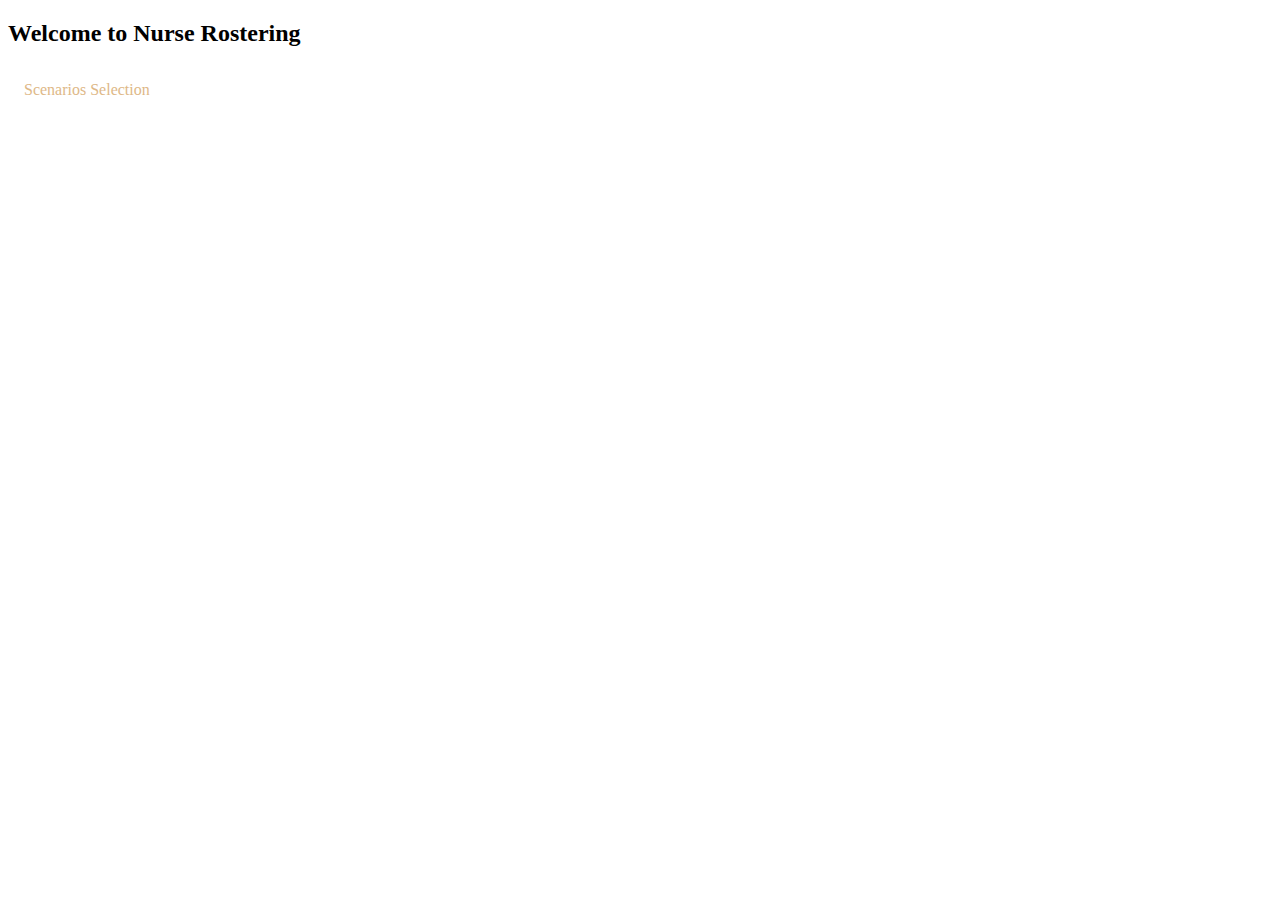
<file: src/main/webapp/index.html>
<!DOCTYPE html>
<html lang="en">
<head>
    <meta charset="UTF-8">
    <title>Hello</title>
    <script type="module" src="index.js"></script>

    <link rel="stylesheet" href="styles.css">
    <!--    <link rel="stylesheet" href="./bootstrap/bootstrap.min.css"/>-->

    <style>
        .box div, .box ul {
            float: right;
        }

    </style>
</head>
<body>
<div>
    <h2>Welcome to Nurse Rostering</h2>
</div>

<div class="dropdown" id="select" style="float: left; ">
    <button class="dropbtn">Scenarios Selection
        <i class="fa fa-caret-down"></i>
    </button>
    <div class="dropdown-content">
        <a id="sprint01_simple.xml">1 skills, 4 shiftTypes, 3 patterns, 2 contracts, 10 employees, 28 shiftDates, 152 shiftAssignments and 76 requests</a>
		<a id="sprint01_medium.xml">1 skills, 4 shiftTypes, 3 patterns, 3 contracts, 12 employees, 28 shiftDates, 196 shiftAssignments and 154 requests</a>
		<a id="sprint01_large.xml">2 skills, 5 shiftTypes, 3 patterns, 2 contracts, 49 employees, 28 shiftDates, 740 shiftAssignments and 735 requests</a>
    </div>
</div>

<div id="result"></div>


<table>
    <tr>
        <td>
            <div id="table_box_native" class="result"></div>
            <div id="index_native" class="box"></div>
        </td>

    </tr>
</table>


</body>
</html>
</file>
<file: src/main/webapp/styles.css>
body {
    /*background-color: powderblue;*/
}

.dropdown {
    float: left;
    overflow: hidden;
}

.dropdown .dropbtn {
    font-size: 16px;
    border: none;
    outline: none;
    color: burlywood;
    padding: 14px 16px;
    background-color: inherit;
    font-family: inherit;
    margin: 0;
}

a:hover, .dropdown:hover .dropbtn {
    background-color: red;
}

.dropdown-content {
    display: none;
    position: absolute;
    background-color: #f9f9f9;
    min-width: 160px;
    box-shadow: 0px 8px 16px 0px rgba(0,0,0,0.2);
    z-index: 1;
}

.dropdown-content a {
    float: none;
    color: black;
    padding: 12px 16px;
    text-decoration: none;
    display: block;
    text-align: left;
}

.dropdown-content a:hover {
    background-color: #ddd;
}

.dropdown:hover .dropdown-content {
    display: block;
}
</file>
